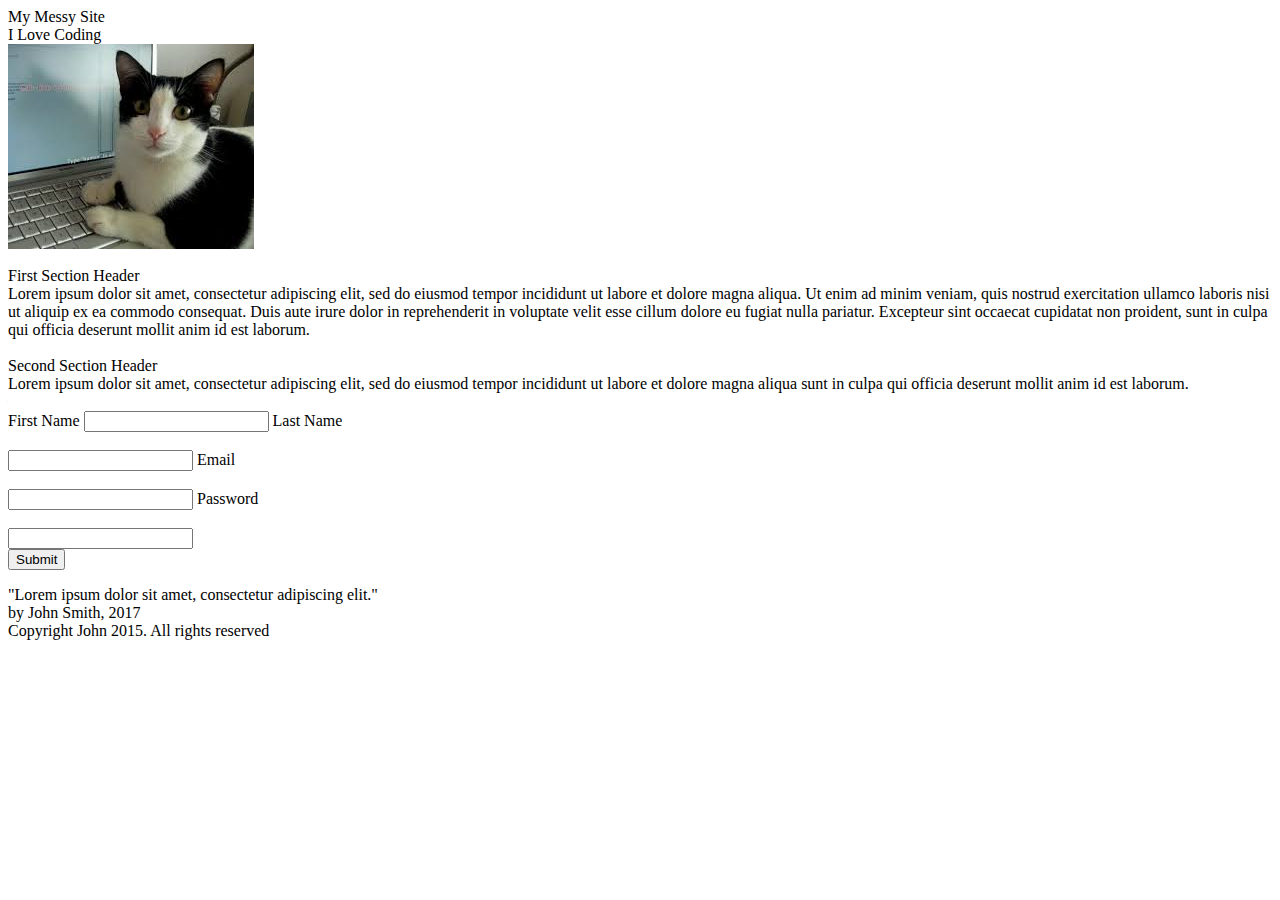
<file: index.html>
<html>

<head>
    <link href="style.css" />
</head>

<body>
    <div>My Messy Site</div>
    <div>I Love Coding</div>
    <img src="./catonkeyboard.jpeg" />
<br><br>
    
        <div>
            <div>First Section Header</div>
    
        <div>Lorem ipsum dolor sit amet, consectetur adipiscing elit, sed do eiusmod tempor incididunt ut labore et dolore magna
            aliqua. Ut enim ad minim veniam, quis nostrud exercitation ullamco laboris nisi ut aliquip ex ea commodo consequat.
            Duis aute irure dolor in reprehenderit in voluptate velit esse cillum dolore eu fugiat nulla pariatur. Excepteur
            sint occaecat cupidatat non proident, sunt in culpa qui officia deserunt mollit anim id est laborum.
        </div>
    </div>
    <br>
        <div>
            <div>Second Section Header</div>
    
        <div>Lorem ipsum dolor sit amet, consectetur adipiscing elit, sed do eiusmod tempor incididunt ut labore et dolore magna
            aliqua sunt in culpa qui officia deserunt mollit anim id est laborum.</div>
        </div>
        <br>
    <form action="/" method="post">
        First Name
        <input type="text" /> Last Name
        <br><br>
        <input type="text" /> Email
        <br><br>
        <input type="email" /> Password
        <br><br>
        <input type="password" />
        <br>
        <button type="button" /> Submit
        </button>
    </form>
    <div>"Lorem ipsum dolor sit amet, consectetur adipiscing elit."</div>
        <span>by John Smith, 2017</span>
    
    <div>Copyright John 2015. All rights reserved</div>

</html>
</file>
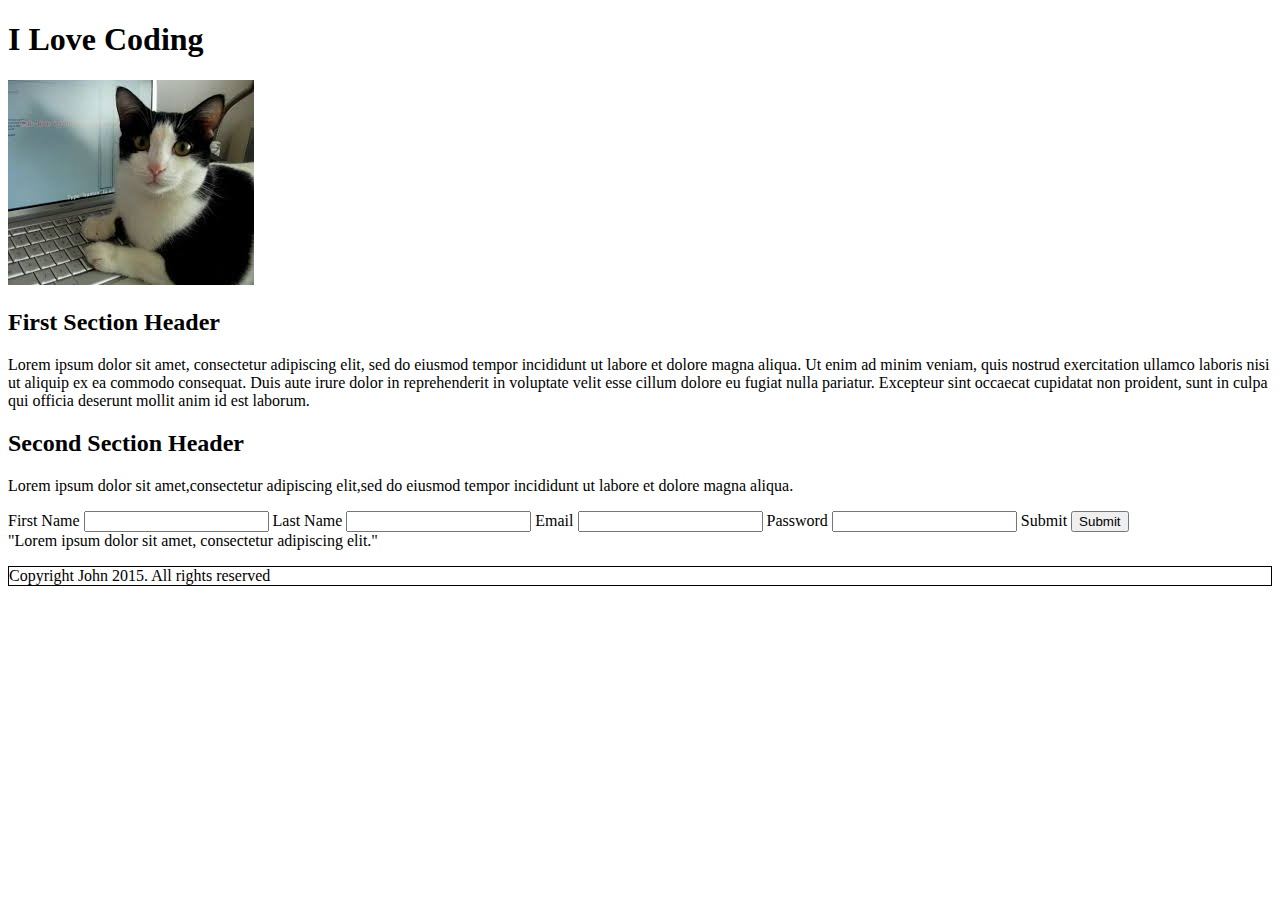
<file: .solution/index.html>
<!DOCTYPE html>
<html lang="en">

<head>
    <meta charset="utf-8" />
    <meta author="Nick Field" />
    <meta description="A site to indicate a love for cats, with signup form" />
    <meta name="viewport" content="initial-scale=1">
    <title>My Messy Site</title>
    <link href="style.css" rel="stylesheet" />
</head>

<body>
    <header tabindex="0">
        <h1 tabindex="0">I Love Coding</h1>
        <img tabindex="0" src="./catonkeyboard.jpeg" title="Can on a keyboard" alt="Picture of a cat typing on a keybaord" />
    </header>


    <section tabindex="0">
        <article>
            <header>
                <h2 tabindex="0">First Section Header</h2>
            </header>
            <p tabindex="0">
                Lorem ipsum dolor sit amet, consectetur adipiscing elit, sed do eiusmod tempor incididunt ut labore et dolore magna aliqua. Ut enim ad minim veniam, quis nostrud exercitation ullamco laboris nisi ut aliquip ex ea commodo consequat. Duis aute irure dolor
                in reprehenderit in voluptate velit esse cillum dolore eu fugiat nulla pariatur. Excepteur sint occaecat cupidatat non proident, sunt in culpa qui officia deserunt mollit anim id est laborum.
            </p>
        </article>
    </section>

    <section tabindex="0">
        <article>
            <header >
                <h2 tabindex="0">Second Section Header</h2>
            </header>
            <p tabindex="0">
                Lorem ipsum dolor sit amet,consectetur adipiscing elit,sed do eiusmod tempor incididunt ut labore et dolore magna aliqua.
            </p>
        </article>
    </section>

    <form tabindex="0" action="/" method="post">
        <label for="firstname">First Name</label>
        <input name="First Name" tabindex="0" id="firstname" type="text" />

        <label for="lastname">Last Name</label>
        <input id="lastname" tabindex="0" name="Last Name" type="text" />

        <label for="email">Email</label>
        <input id="email" tabindex="0" name="Email" type="email" />

        <label for="password">Password</label>
        <input id="password" tabindex="0" name="Password" type="password" />

        <label for="submit">Submit</label>
        <button id="submit" tabindex="0" name="Submit" type="submit" />Submit
        </button>
    </form>

    <footer tabindex="0">
        <quote tabindex="0">"Lorem ipsum dolor sit amet, consectetur adipiscing elit."
            <cite id="John" tabindex="-1">by John Smith, 2017</cite>
        </quote>
        <p tabindex="0" role="button" id="quote" class="quote">Copyright John 2015. All rights reserved</p>
    </footer>
    <script type="text/javascript" src="./script.js">

    </script>
</body>

</html>
</file>
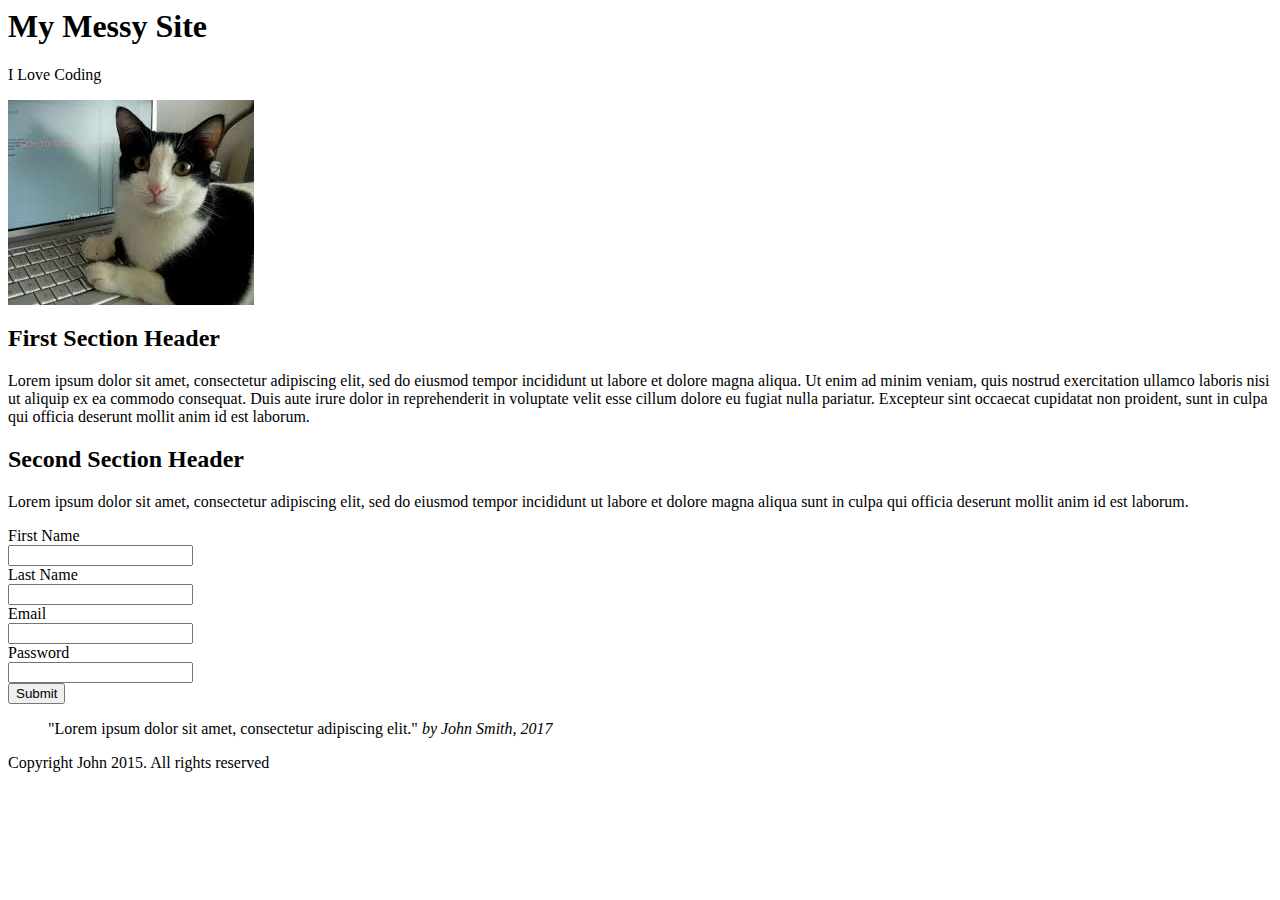
<file: solution/solution.html>
<html lang="en">
  <head>
    <meta charset="utf-8">
    <meta name="viewport" content="width-device-width, initial-scale=1">
    <title>My Messy Site</title>
    <link href="solution.css" rel="stylesheet">
  </head>

  <body>
    <header>
      <h1>My Messy Site</h1>
      <p>I Love Coding</p>
    </header>

    <img src="../catonkeyboard.jpeg" alt="My cat sitting on my keyboard">

    <section>
      <h2>First Section Header</h2>
      <p>
        Lorem ipsum dolor sit amet, consectetur adipiscing elit, sed do eiusmod
        tempor incididunt ut labore et dolore magna aliqua. Ut enim ad minim
        veniam, quis nostrud exercitation ullamco laboris nisi ut aliquip ex ea
        commodo consequat. Duis aute irure dolor in reprehenderit in voluptate
        velit esse cillum dolore eu fugiat nulla pariatur. Excepteur sint
        occaecat cupidatat non proident, sunt in culpa qui officia deserunt
        mollit anim id est laborum.
      </p>
    </section>

    <section>
      <h2>Second Section Header</h2>
      <p>
        Lorem ipsum dolor sit amet, consectetur adipiscing elit, sed do eiusmod
        tempor incididunt ut labore et dolore magna aliqua sunt in culpa qui
        officia deserunt mollit anim id est laborum.
      </p>
    </section>

    <form action="/" method="post">
      <label for="first-name">First Name</label>
      <input id="first-name" type="text">

      <label for="last-name">Last Name</label>
      <input id="last-name" type="text">

      <label for="email">Email</label>
      <input id="email" type="email">

      <label for="password">Password</label>
      <input id="password" type="password">

      <button type="submit">Submit</button>
    </form>

    <blockquote>
      "Lorem ipsum dolor sit amet, consectetur adipiscing elit."
      <cite>by John Smith, 2017</cite>
    </blockquote>

    <footer>Copyright John 2015. All rights reserved</footer>
  </body>
</html>
</file>
<file: .solution/style.css>
.quote {
  border: 1px solid black;
}

#John {
  opacity: 0;
}
</file>
<file: solution/solution.css>
label,
input {
  display: block;
}
</file>
